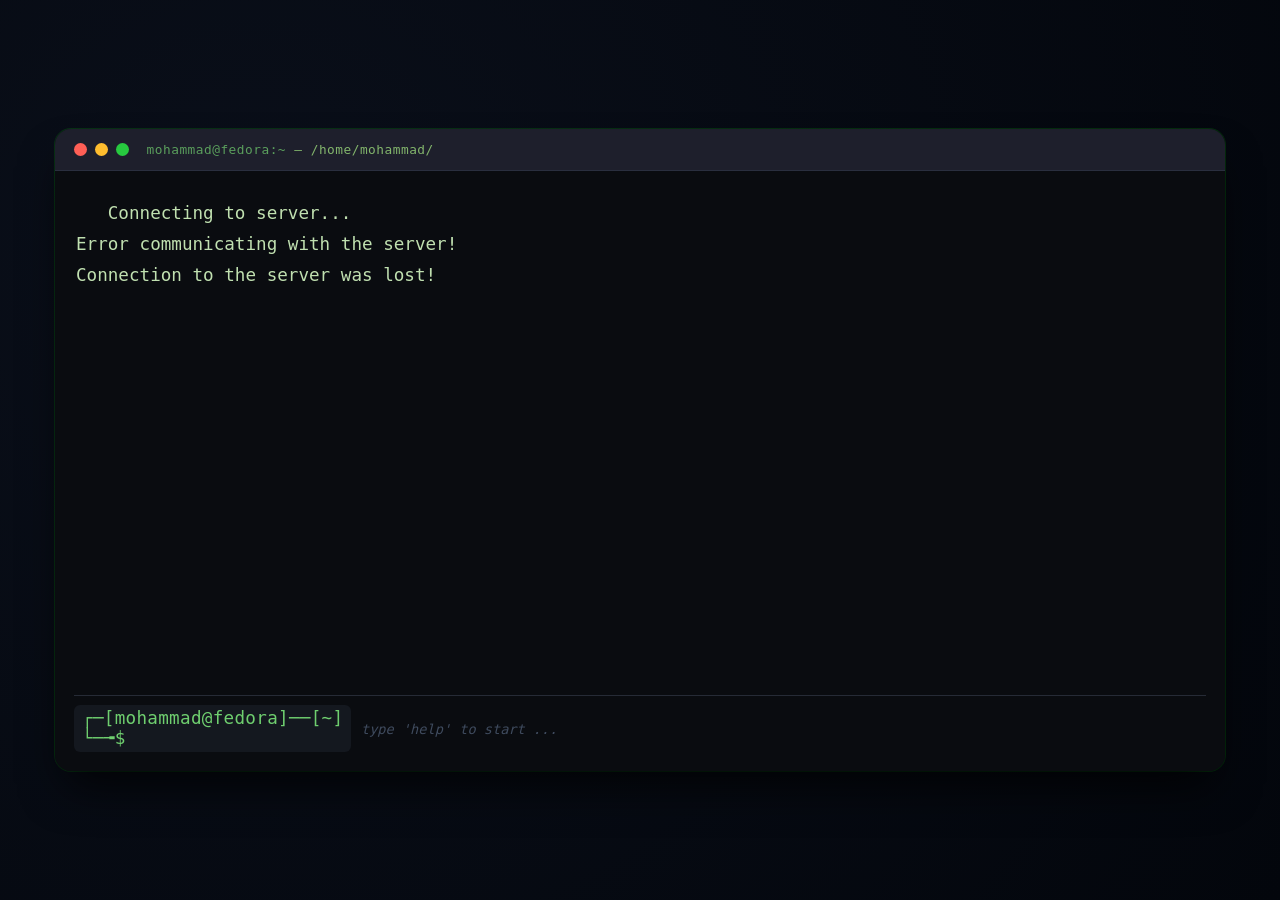
<file: Front/index.html>
<!DOCTYPE html>
<html lang="en">
<head>
    <meta charset="UTF-8">
    <meta name="viewport" content="width=device-width, initial-scale=1.0, user-scalable=yes">
    <link rel="icon" href="src/linux.png">
    <title>Mohammad Yousefi · Linux Terminal</title>
    <link rel="stylesheet" href="style.css">
</head>
<body>
<div class="linux-terminal">
    <div class="term-bar">
        <div class="term-buttons">
            <div class="term-btn close"></div>
            <div class="term-btn minimize"></div>
            <div class="term-btn maximize"></div>
        </div>
        <div class="term-title">
            <i>mohammad@fedora:~</i> — /home/mohammad/
        </div>
    </div>
    <div class="terminal-body">
        <div id="termOutput" class="terminal-output">
        </div>
        <div class="terminal-input-line">
            <span class="prompt-prefix">┌─[mohammad@fedora]──[~]<br>└─╼$</span>
            <input type="text" id="termInput" class="input-field" placeholder="type 'help' to start ..." autofocus>
        </div>
    </div>
</div>
<script src="app.js"></script>
</body>
</html>
</file>
<file: Front/style.css>
* {
            margin: 0;
            padding: 0;
            box-sizing: border-box;
        }

        body {
            background: radial-gradient(circle at 20% 30%, #0a0f1a, #03060c);
            min-height: 100vh;
            display: flex;
            align-items: center;
            justify-content: center;
            font-family: 'SF Mono', 'Fira Code', 'Cascadia Code', 'Courier New', monospace;
            padding: 1.5rem;
        }
        .linux-terminal {
            max-width: 1400px;
            width: 95%;
            background: #0c0f14;
            border-radius: 1rem;
            box-shadow: 0 25px 45px -12px rgba(0,0,0,0.8), 0 0 0 1px rgba(0,255,0,0.15);
            overflow: hidden;
            backdrop-filter: blur(1px);
            transition: all 0.2s;
        }
        .term-bar {
            background: #1e1f2c;
            padding: 0.8rem 1.2rem;
            display: flex;
            align-items: center;
            gap: 0.6rem;
            border-bottom: 1px solid #2a2f3f;
        }
        .term-buttons {
            display: flex;
            gap: 0.5rem;
        }
        .term-btn {
            width: 13px;
            height: 13px;
            border-radius: 50%;
        }
        .close { background: #ff5f56; }
        .minimize { background: #ffbd2e; }
        .maximize { background: #27c93f; }
        .term-title {
            color: #9cdb7c;
            font-size: 0.8rem;
            letter-spacing: 0.5px;
            font-weight: 500;
            margin-left: 0.5rem;
            opacity: 0.8;
            font-family: monospace;
        }
        .term-title i {
            font-style: normal;
            color: #6abf69;
        }

        .terminal-body {
            background: #0a0c10;
            padding: 1.5rem 1.2rem 1.2rem 1.2rem;
            min-height: 600px;
            display: flex;
            flex-direction: column;
        }

        .terminal-output {
            flex-grow: 1;
            max-height: 650px;
            overflow-y: auto;
            padding-right: 0.5rem;
            display: flex;
            flex-direction: column;
            gap: 0.3rem;
            scroll-behavior: smooth;
        }
        .terminal-output::-webkit-scrollbar {
            width: 6px;
        }
        .terminal-output::-webkit-scrollbar-track {
            background: #1a1e26;
            border-radius: 8px;
        }
        .terminal-output::-webkit-scrollbar-thumb {
            background: #3c4458;
            border-radius: 8px;
        }

        .output-line {
            color: #c0e0b0;
            font-size: 1.1rem;
            line-height: 1.5;
            font-family: 'SF Mono', 'Fira Code', monospace;
            white-space: pre-wrap;
            word-break: break-word;
            border-left: 2px solid transparent;
            transition: 0.05s linear;
        }
        .output-line a {
            color: #6ae86a;
            text-decoration: none;
            border-bottom: 1px dotted #6ae86a;
        }
        .output-line a:hover {
            color: #aaffaa;
            text-shadow: 0 0 4px #2eff7a;
            border-bottom: 1px solid #aaffaa;
        }
        .prompt-line {
            color: #b3ff9b;
        }
        .command-cmd {
            color: #ecf5e1;
        }

        .terminal-input-line {
            display: flex;
            align-items: center;
            gap: 0.6rem;
            margin-top: 1.2rem;
            padding-top: 0.6rem;
            border-top: 1px solid #262b36;
            flex-wrap: wrap;
        }
        .prompt-prefix {
            color: #6fcf6f;
            font-weight: 500;
            font-size: 1rem;
            font-family: monospace;
            white-space: nowrap;
            background: #14181f;
            padding: 0.2rem 0.5rem;
            border-radius: 6px;
            letter-spacing: 0.3px;
        }
        .input-field {
            flex: 1;
            background: transparent;
            border: none;
            color: #d0f0c0;
            font-family: 'SF Mono', 'Fira Code', monospace;
            font-size: 1rem;
            outline: none;
            padding: 0.4rem 0;
            caret-color: #8aff80;
        }
        .input-field::placeholder {
            color: #3f4b5e;
            font-size: 0.85rem;
            font-style: italic;
        }
        @media (max-width: 640px) {
            .terminal-body {
                padding: 1rem;
            }
            .output-line {
                font-size: 0.85rem;
            }
            .prompt-prefix {
                font-size: 0.8rem;
            }
        }

        .input-field:focus {
            caret-color: #8eff8e;
        }
        .glow-effect {
            animation: softGlow 1.2s infinite;
        }
        @keyframes softGlow {
            0% { text-shadow: 0 0 0px #8aff8a; }
            100% { text-shadow: 0 0 2px #b0ffa0; }
        }
        .separator-dash {
            color: #4d705a;
        }
        .ascii-hint {
            color: #4c6e3c;
            font-size: 0.7rem;
        }
        .input-field, .prompt-prefix {
            font-size: 1.1rem;
        }
</file>
